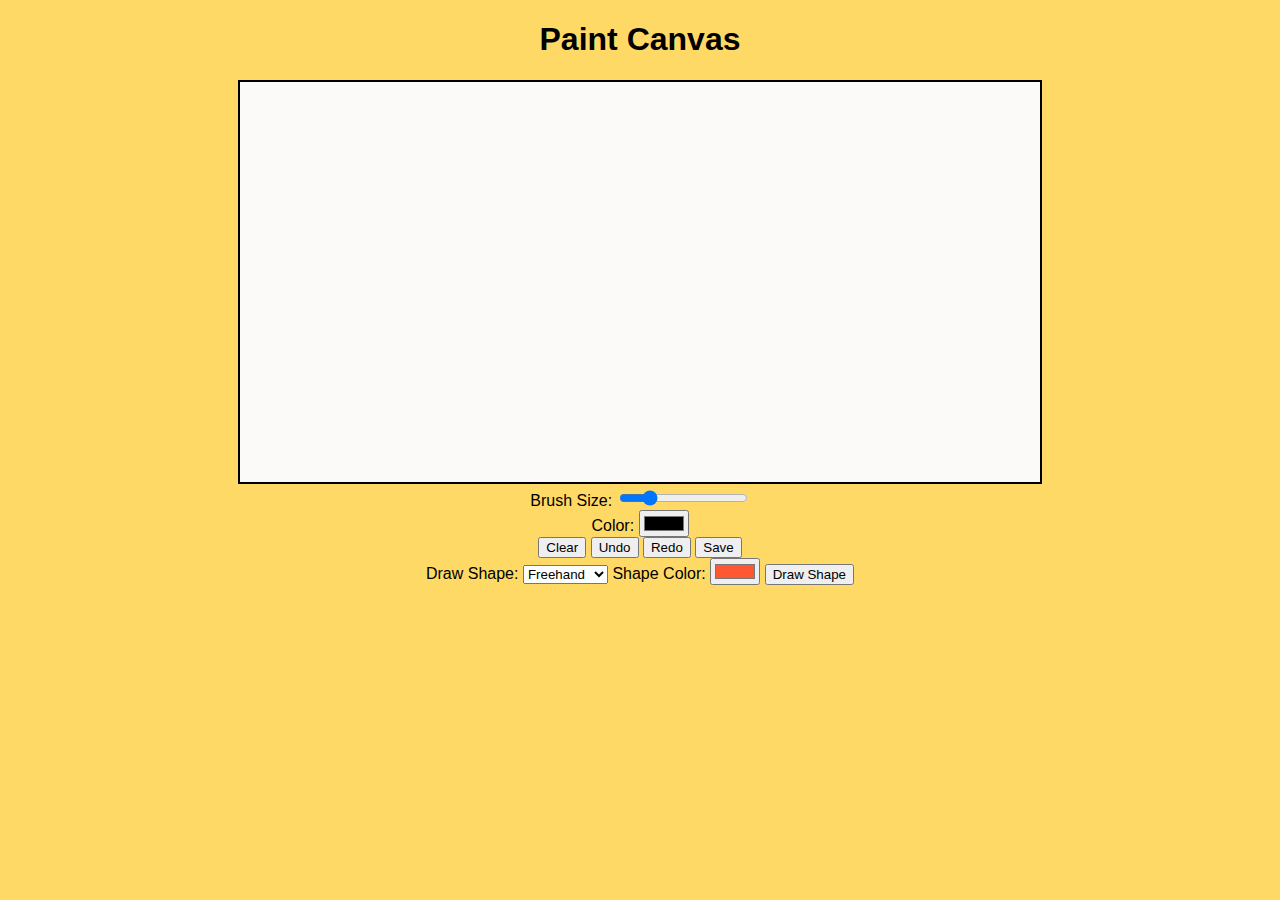
<file: canva/index.html>
<!DOCTYPE html>
<html>
<head>
  <style>
    body {
      font-family: Arial, sans-serif;
      background-color: #FFD966;
      text-align: center;
      
    }
    canvas {
      border: 2px solid #000;
      background-color: #fcf9f9;
    }
  </style>
</head>
<body>
  <h1>Paint Canvas</h1>
  <canvas id="paintCanvas" width="800" height="400"></canvas>
  <div>
    <label for="brushSize">Brush Size:</label>
    <input type="range" id="brushSize" min="1" max="20" step="1" value="5">
  </div>
  <div>
    <label for="colorPicker">Color:</label>
    <input type="color" id="colorPicker" value="#000000">
  </div>
  <div>
    <button id="clearButton">Clear</button>
    <button id="undoButton">Undo</button>
    <button id="redoButton">Redo</button>
    <button id="saveButton">Save</button>
  </div>
  <div>
    <label for="shapeSelector">Draw Shape:</label>
    <select id="shapeSelector">
      <option value="freehand">Freehand</option>
      <option value="circle">Circle</option>
      <option value="rectangle">Rectangle</option>
      <option value="triangle">Triangle</option>
      <option value="trapezium">Trapezium</option>
    </select>
    <label for="shapeColor">Shape Color:</label>
    <input type="color" id="shapeColor" value="#FF5733">
    <button id="drawShapeButton">Draw Shape</button>
  </div>

  <script>
    const canvas = document.getElementById('paintCanvas');
    const ctx = canvas.getContext('2d');
    const brushSize = document.getElementById('brushSize');
    const colorPicker = document.getElementById('colorPicker');
    const clearButton = document.getElementById('clearButton');
    const undoButton = document.getElementById('undoButton');
    const redoButton = document.getElementById('redoButton');
    const saveButton = document.getElementById('saveButton');
    const shapeSelector = document.getElementById('shapeSelector');
    const shapeColor = document.getElementById('shapeColor');
    const drawShapeButton = document.getElementById('drawShapeButton');
    const drawingStack = [];
    let currentStep = -1;
    let isDrawing = false;

    let prevX, prevY;
    let startX, startY;
    let shapePath = []; // Stores the points of the shape

    canvas.addEventListener('mousedown', startDrawing);
    canvas.addEventListener('mousemove', draw);
    canvas.addEventListener('mouseup', endDrawing);
    canvas.addEventListener('mouseout', endDrawing);

    clearButton.addEventListener('click', clearCanvas);
    undoButton.addEventListener('click', undo);
    redoButton.addEventListener('click', redo);
    saveButton.addEventListener('click', saveCanvas);
    drawShapeButton.addEventListener('click', drawShape);

    function startDrawing(e) {
      isDrawing = true;
      prevX = e.clientX - canvas.offsetLeft;
      prevY = e.clientY - canvas.offsetTop;

      if (shapeSelector.value !== 'freehand') {
        startX = prevX;
        startY = prevY;
        shapePath = [];
        shapePath.push({ x: startX, y: startY });
      }
    }

    function draw(e) {
      if (!isDrawing) return;

      const x = e.clientX - canvas.offsetLeft;
      const y = e.clientY - canvas.offsetTop;

      ctx.lineWidth = brushSize.value;
      ctx.strokeStyle = colorPicker.value;
      ctx.lineCap = 'round';

      if (shapeSelector.value === 'freehand') {
        ctx.beginPath();
        ctx.moveTo(prevX, prevY);
        ctx.lineTo(x, y);
        ctx.stroke();
        ctx.closePath();
      } else {
        shapePath.push({ x, y });
        redrawShape(shapePath);
      }

      prevX = x;
      prevY = y;
    }

    function endDrawing() {
      if (isDrawing) {
        if (shapeSelector.value === 'freehand') {
          saveDrawing();
        } else {
          saveShape();
        }

        isDrawing = false;
      }
    }

    function saveDrawing() {
      if (currentStep < drawingStack.length - 1) {
        drawingStack.splice(currentStep + 1);
      }
      drawingStack.push(canvas.toDataURL());
      currentStep++;
    }

    function saveShape() {
      if (shapePath.length > 1) {
        saveDrawing();
      }
    }

    function clearCanvas() {
      ctx.clearRect(0, 0, canvas.width, canvas.height);
      saveDrawing();
    }

    function undo() {
      if (currentStep > 0) {
        currentStep--;
        const img = new Image();
        img.src = drawingStack[currentStep];
        img.onload = () => {
          ctx.clearRect(0, 0, canvas.width, canvas.height);
          ctx.drawImage(img, 0, 0);
        };
      }
    }

    function redo() {
      if (currentStep < drawingStack.length - 1) {
        currentStep++;
        const img = new Image();
        img.src = drawingStack[currentStep];
        img.onload = () => {
          ctx.clearRect(0, 0, canvas.width, canvas.height);
          ctx.drawImage(img, 0, 0);
        };
      }
    }

    function drawShape() {
      if (shapeSelector.value !== 'freehand' && shapePath.length > 1) {
        saveShape();
      }
    }

    function redrawShape(path) {
      const color = shapeColor.value;

      if (shapeSelector.value === 'circle' && path.length > 1) {
        const radius = Math.sqrt(Math.pow(path[path.length - 1].x - path[0].x, 2) + Math.pow(path[path.length - 1].y - path[0].y, 2));
        drawCircle(path[0].x, path[0].y, radius, color);
      } else if (shapeSelector.value === 'rectangle' && path.length > 1) {
        const width = path[path.length - 1].x - path[0].x;
        const height = path[path.length - 1].y - path[0].y;
        drawRectangle(path[0].x, path[0].y, width, height, color);
      } else if (shapeSelector.value === 'triangle' && path.length > 2) {
        const [p1, p2, p3] = path;
        drawTriangle(p1.x, p1.y, p2.x, p2.y, p3.x, p3.y, color);
      } else if (shapeSelector.value === 'trapezium' && path.length > 3) {
        const [p1, p2, p3, p4] = path;
        drawTrapezium(p1.x, p1.y, p2.x, p2.y, p3.x, p3.y, p4.x, p4.y, color);
      }
    }

    function drawCircle(x, y, radius, color) {
      ctx.beginPath();
      ctx.arc(x, y, radius, 0, 2 * Math.PI);
      ctx.fillStyle = color;
      ctx.fill();
    }

    function drawRectangle(x, y, width, height, color) {
      ctx.fillStyle = color;
      ctx.fillRect(x, y, width, height);
    }

    function drawTriangle(x1, y1, x2, y2, x3, y3, color) {
      ctx.beginPath();
      ctx.moveTo(x1, y1);
      ctx.lineTo(x2, y2);
      ctx.lineTo(x3, y3);
      ctx.closePath();
      ctx.fillStyle = color;
      ctx.fill();
    }

    function drawTrapezium(x1, y1, x2, y2, x3, y3, x4, y4, color) {
      ctx.beginPath();
      ctx.moveTo(x1, y1);
      ctx.lineTo(x2, y2);
      ctx.lineTo(x3, y3);
      ctx.lineTo(x4, y4);
      ctx.closePath();
      ctx.fillStyle = color;
      ctx.fill();
    }

    function saveCanvas() {
      const link = document.createElement('a');
      link.href = canvas.toDataURL('image/png');
      link.download = 'my_drawing.png';
      link.click();
    }
  </script>
</body>
</html>
</file>
